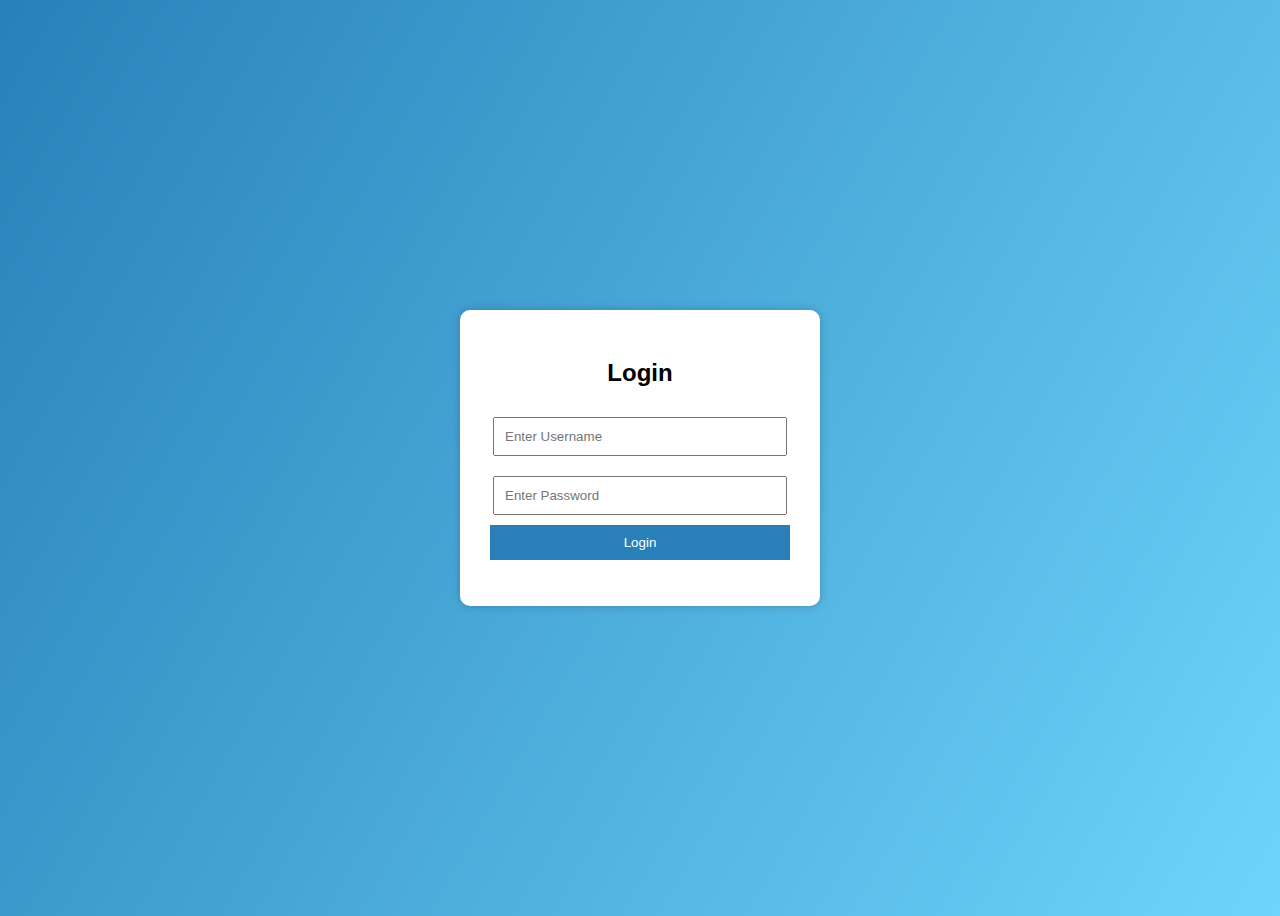
<file: index.html>
<!DOCTYPE html>
<html lang="en">
<head>
    <meta charset="UTF-8">
    <title>Login Page</title>
    <link rel="stylesheet" href="style.css">
</head>
<body>

<div class="login-container">
    <h2>Login</h2>

    <form onsubmit="return validateLogin()">
        <input type="text" id="username" placeholder="Enter Username">
        <input type="password" id="password" placeholder="Enter Password">
        <button type="submit">Login</button>
        <p id="error"></p>
    </form>
</div>

<script src="script.js"></script>
</body>
</html>
</file>
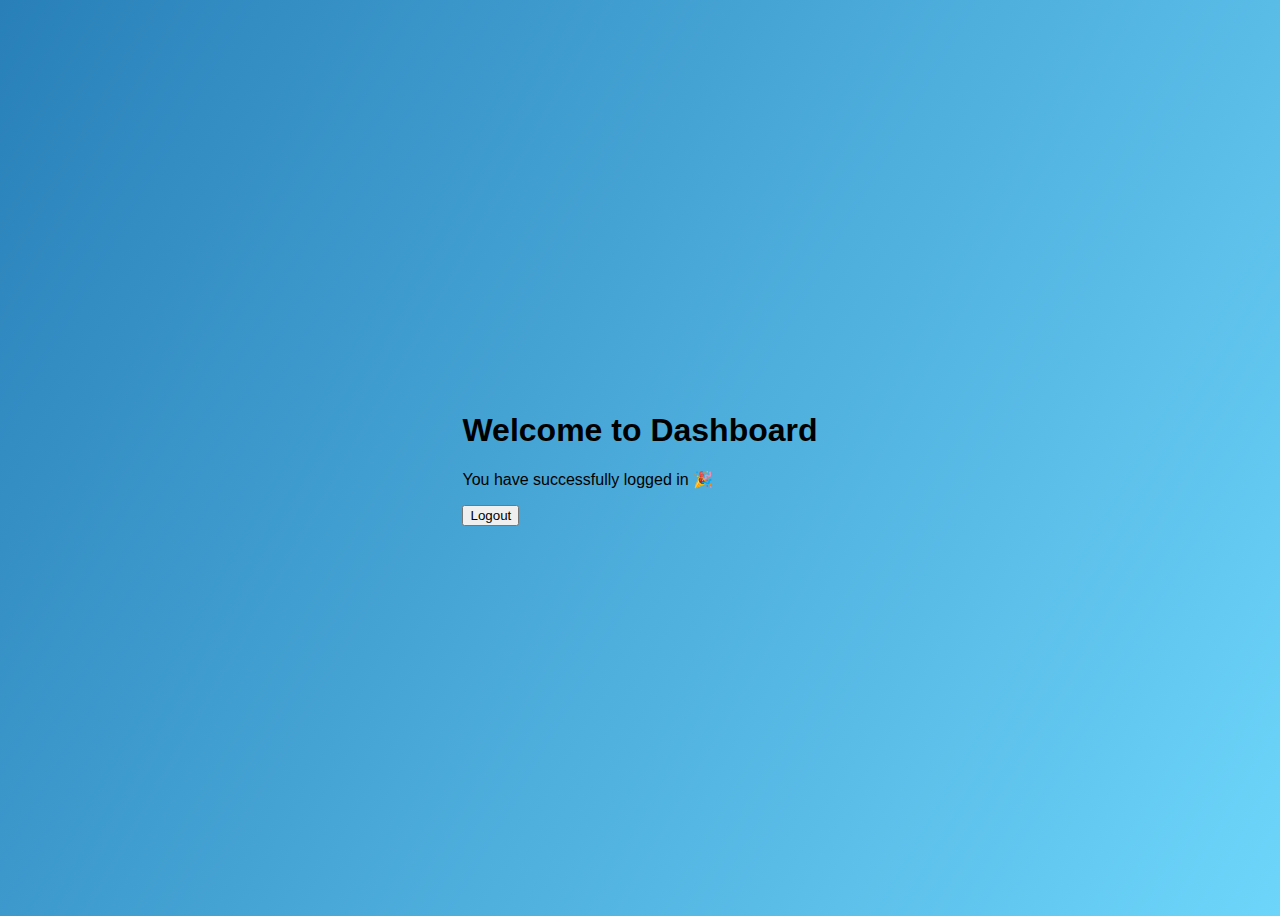
<file: dashbord.html>
<!DOCTYPE html>
<html lang="en">
<head>
    <meta charset="UTF-8">
    <title>Dashboard</title>
    <link rel="stylesheet" href="style.css">
</head>
<body>

<div class="dashboard">
    <h1>Welcome to Dashboard</h1>
    <p>You have successfully logged in 🎉</p>

    <button onclick="logout()">Logout</button>
</div>

<script>
    function logout() {
        window.location.href = "index.html";
    }
</script>

</body>
</html>
</file>
<file: style.css>
body {
    font-family: Arial, sans-serif;
    background: linear-gradient(120deg, #2980b9, #6dd5fa);
    height: 100vh;
    display: flex;
    justify-content: center;
    align-items: center;
}

.login-container {
    background: white;
    padding: 30px;
    width: 300px;
    border-radius: 10px;
    box-shadow: 0 0 10px rgba(0,0,0,0.2);
    text-align: center;
}

.login-container h2 {
    margin-bottom: 20px;
}

.login-container input {
    width: 90%;
    padding: 10px;
    margin: 10px 0;
}

.login-container button {
    width: 100%;
    padding: 10px;
    background: #2980b9;
    color: white;
    border: none;
    cursor: pointer;
}

.login-container button:hover {
    background: #1f6391;
}

#error {
    color: red;
    margin-top: 10px;
}
</file>
